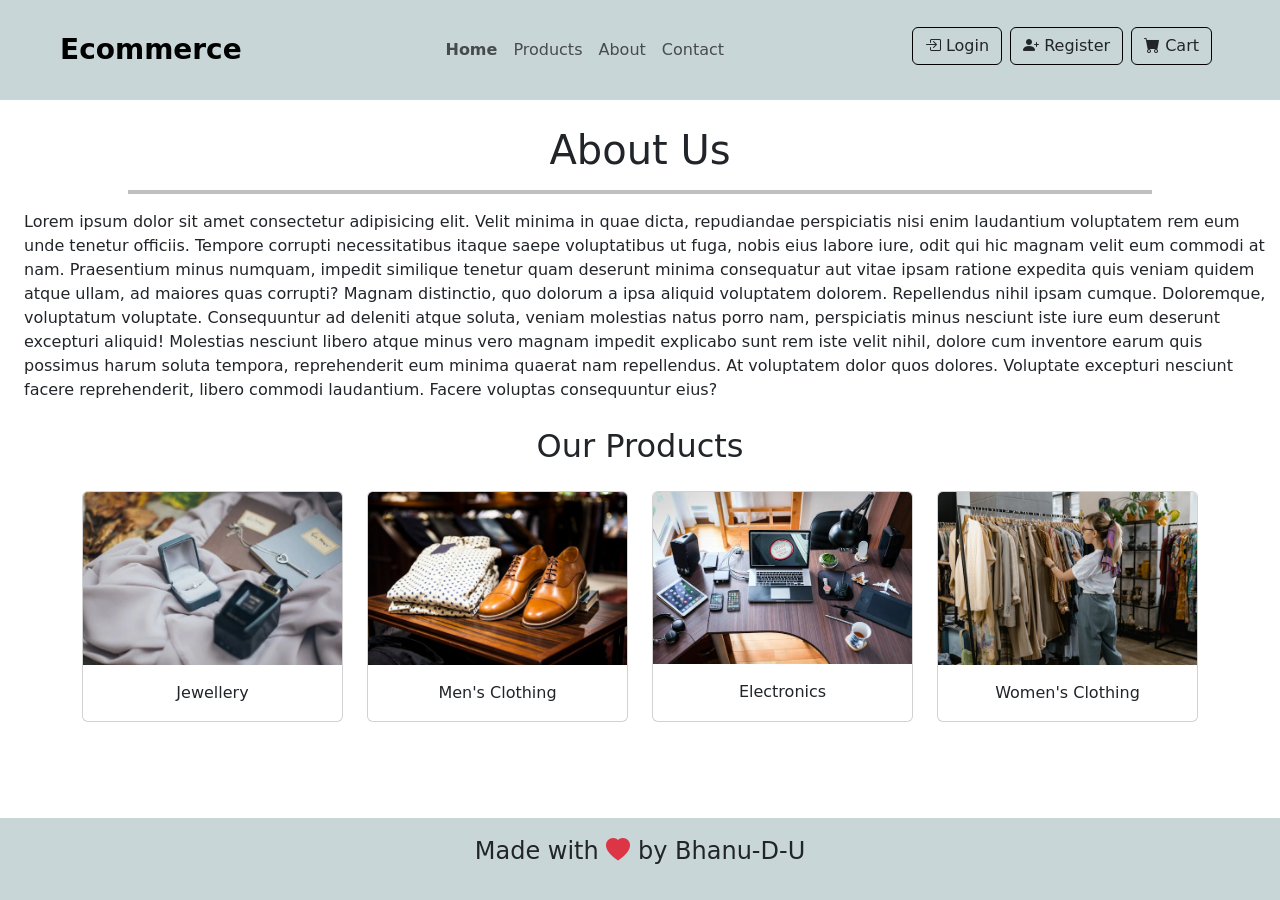
<file: About.html>
<!DOCTYPE html>
<html lang="en">

<head>
    <meta charset="UTF-8">
    <meta name="viewport" content="width=device-width, initial-scale=1.0">
    <title>E-commerce </title>
    <link rel="stylesheet" href="./cs.css">
    <link href="https://cdn.jsdelivr.net/npm/bootstrap@5.3.8/dist/css/bootstrap.min.css" rel="stylesheet"
        integrity="sha384-sRIl4kxILFvY47J16cr9ZwB07vP4J8+LH7qKQnuqkuIAvNWLzeN8tE5YBujZqJLB" crossorigin="anonymous">
    <link rel="stylesheet" href="https://cdn.jsdelivr.net/npm/bootstrap-icons@1.13.1/font/bootstrap-icons.min.css">
</head>

<body>
    <header class="px-0 py-0 px-md-5 py-md-3">
        <nav class="navbar navbar-expand-lg ">
            <div class="container-fluid">
                <a class="navbar-brand fw-bold fs-3 " href="./index.html">Ecommerce</a>
                <button class="navbar-toggler" type="button" data-bs-toggle="collapse"
                    data-bs-target="#navbarSupportedContent" aria-controls="navbarSupportedContent"
                    aria-expanded="false" aria-label="Toggle navigation">
                    <span class="navbar-toggler-icon"></span>
                </button>
                <div class="collapse navbar-collapse" id="navbarSupportedContent">
                    <ul class="navbar-nav  mb-2 mb-lg-0 ms-auto ">
                        <li class="nav-item ">
                            <a href="./index.html" class="nav-link fs-6 fw-bold">Home</a>
                        </li>
                        <li class="nav-item">
                            <a href="./product.html" class="nav-link fs-6">Products</a>
                        </li>
                        <li class="nav-item">
                            <a href="./About.html" class="nav-link fs-6">About</a>
                        </li>
                        <li class="nav-item">
                            <a href="./Contact.html" class="nav-link fs-6">Contact</a>
                        </li>
                    </ul>
                    <ul class=" head-acc navbar-nav ms-auto">
                        <li class="nav-item me-lg-2 mb-2 btn-hover d-md-inline-block">
                            <a href="./login.html" class="btn border-1 border-black ">
                                <span><i class="bi bi-box-arrow-in-right"></i></span>
                                <span class="fs-6">Login</span>
                            </a>
                        </li>

                        <li class="nav-item me-lg-2 mb-2 btn-hover">
                            <a href="./register.html" class="btn border-1 border-black">
                                <span><i class="bi bi-person-plus-fill"></i></span>
                                <span class="fs-6">Register</span>
                            </a>
                        </li>

                        <li class="nav-item me-lg-2 mb-2 btn-hover">
                            <a href="./cart.html" class="btn border-1 border-black">
                                <span><i class="bi bi-cart-fill"></i></span>
                                <span class="fs-6">Cart<span class="prod-length"></span></span>
                            </a>
                        </li>


                    </ul>
                </div>

            </div>
        </nav>

    </header>

    <main>

        <h1 class=" text-center" style="margin-top:2%;">About Us</h1>
        <hr style="width:80% ;margin-left: 10%;border:2px solid black">
        <p class="par-text ms-4 me-2">Lorem ipsum dolor sit amet consectetur adipisicing elit. Velit minima in quae
            dicta,
            repudiandae
            perspiciatis nisi enim laudantium voluptatem rem eum unde tenetur officiis. Tempore corrupti necessitatibus
            itaque saepe voluptatibus ut fuga, nobis eius labore iure, odit qui hic magnam velit eum commodi at
            nam.<span class="spn2">
                Praesentium minus numquam, impedit similique tenetur quam deserunt minima consequatur aut vitae ipsam
                ratione
                expedita quis veniam quidem atque ullam, ad maiores quas corrupti? Magnam distinctio, quo dolorum a ipsa
                aliquid
                voluptatem dolorem. Repellendus nihil ipsam cumque.</span><span class="spn"> Doloremque, voluptatum
                voluptate.
                Consequuntur ad deleniti
                atque soluta, veniam molestias natus porro nam, perspiciatis minus nesciunt iste iure eum deserunt
                excepturi
                aliquid! Molestias nesciunt libero atque minus vero magnam impedit explicabo sunt rem iste velit nihil,
                dolore
                cum inventore earum quis possimus harum soluta tempora, reprehenderit eum minima quaerat nam
                repellendus. At
                voluptatem dolor quos dolores. Voluptate excepturi nesciunt facere reprehenderit, libero commodi
                laudantium.
                Facere voluptas consequuntur eius?</span></p>




        <h2 class=" text-center" style="margin:2% 0;">Our Products</h2>

        <div class="container">
            <div class="row g-4 abt-img">

                <div class="col-lg-3 col-md-6 col-sm-12">
                    <div class="card h-100">
                        <img src="./photos/about/pexels-photo-1927259.webp" class="card-img-top">
                        <div class="card-body text-center">
                            <p class="card-text">Jewellery</p>
                        </div>
                    </div>
                </div>

                <div class="col-lg-3 col-md-6 col-sm-12">
                    <div class="card h-100">
                        <img src="./photos/about/pexels-photo-298863.jpeg" class="card-img-top">
                        <div class="card-body text-center">
                            <p class="card-text">Men's Clothing</p>
                        </div>
                    </div>
                </div>

                <div class="col-lg-3 col-md-6 col-sm-12">
                    <div class="card h-100">
                        <img src="./photos/about/pexels-photo-356056.jpeg" class="card-img-top">
                        <div class="card-body text-center">
                            <p class="card-text">Electronics</p>
                        </div>
                    </div>
                </div>

                <div class="col-lg-3 col-md-6 col-sm-12">
                    <div class="card h-100">
                        <img src="./photos/about/pexels-photo-7679720.jpeg" class="card-img-top">
                        <div class="card-body text-center">
                            <p class="card-text">Women's Clothing</p>
                        </div>
                    </div>
                </div>

            </div>
        </div>



    </main>









    <footer class="text-center fs-4 ">
        <p>Made with <i class="bi bi-heart-fill text-danger"></i> by Bhanu-D-U</p>
    </footer>








    <script src="https://cdn.jsdelivr.net/npm/bootstrap@5.3.8/dist/js/bootstrap.bundle.min.js"
        integrity="sha384-FKyoEForCGlyvwx9Hj09JcYn3nv7wiPVlz7YYwJrWVcXK/BmnVDxM+D2scQbITxI"
        crossorigin="anonymous"></script>


</body>

</html>
</file>
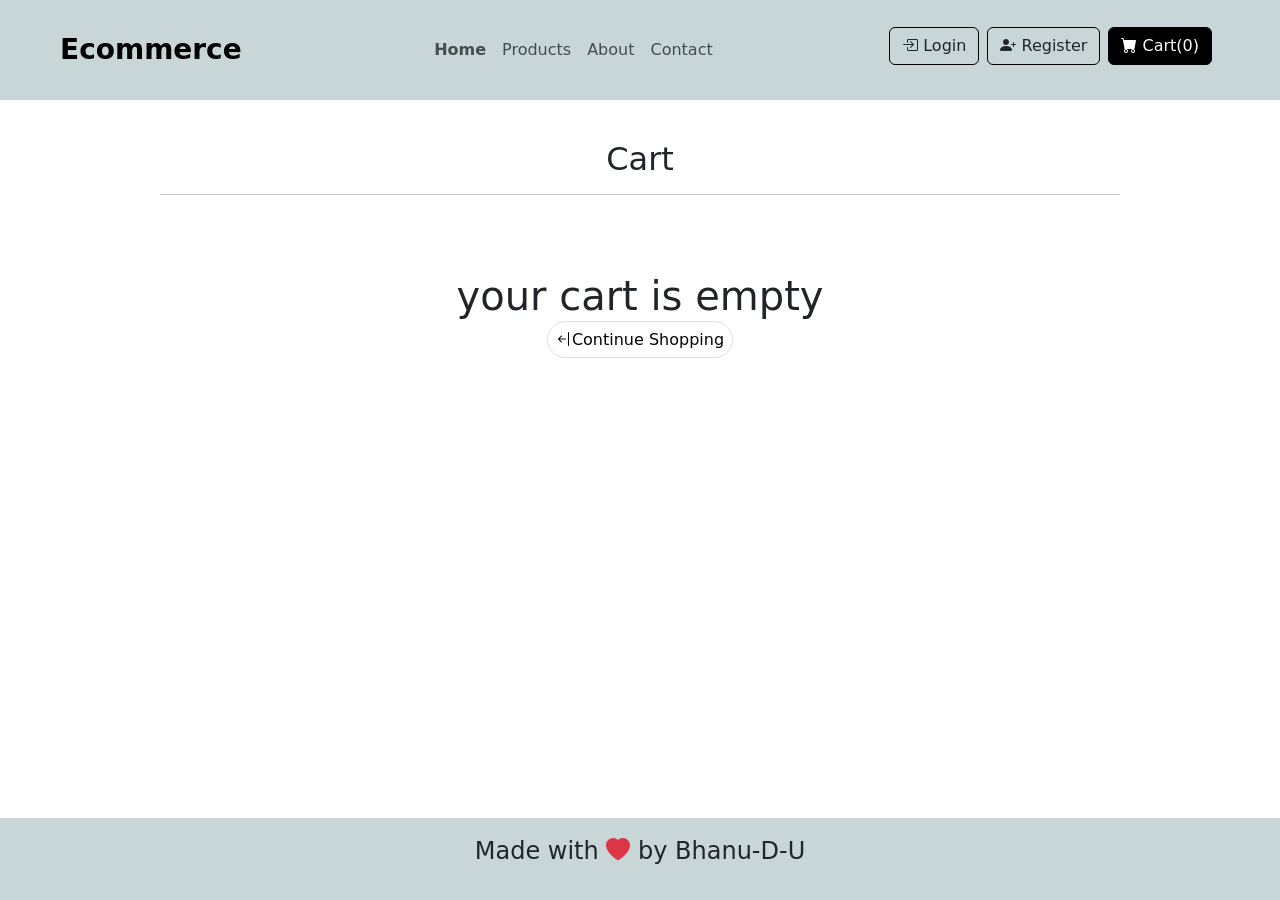
<file: cart.html>
<!DOCTYPE html>
<html lang="en">

<head>
    <meta charset="UTF-8">
    <meta name="viewport" content="width=device-width, initial-scale=1.0">
    <title>E-commerce </title>
    <link rel="stylesheet" href="./cs.css">
    <link href="https://cdn.jsdelivr.net/npm/bootstrap@5.3.8/dist/css/bootstrap.min.css" rel="stylesheet"
        integrity="sha384-sRIl4kxILFvY47J16cr9ZwB07vP4J8+LH7qKQnuqkuIAvNWLzeN8tE5YBujZqJLB" crossorigin="anonymous">
    <link rel="stylesheet" href="https://cdn.jsdelivr.net/npm/bootstrap-icons@1.13.1/font/bootstrap-icons.min.css">
</head>

<body>
    <header class="px-0 py-0 px-md-5 py-md-3">
        <nav class="navbar navbar-expand-lg ">
            <div class="container-fluid">
                <a class="navbar-brand fw-bold fs-3 " href="./index.html">Ecommerce</a>
                <button class="navbar-toggler" type="button" data-bs-toggle="collapse"
                    data-bs-target="#navbarSupportedContent" aria-controls="navbarSupportedContent"
                    aria-expanded="false" aria-label="Toggle navigation">
                    <span class="navbar-toggler-icon"></span>
                </button>
                <div class="collapse navbar-collapse" id="navbarSupportedContent">
                    <ul class="navbar-nav  mb-2 mb-lg-0 ms-auto ">
                        <li class="nav-item ">
                            <a href="./index.html" class="nav-link fs-6 fw-bold">Home</a>
                        </li>
                        <li class="nav-item">
                            <a href="./product.html" class="nav-link fs-6">Products</a>
                        </li>
                        <li class="nav-item">
                            <a href="./About.html" class="nav-link fs-6">About</a>
                        </li>
                        <li class="nav-item">
                            <a href="./Contact.html" class="nav-link fs-6">Contact</a>
                        </li>
                    </ul>
                    <ul class="head-acc navbar-nav ms-auto">
                        <li class="nav-item me-lg-2 mb-2 btn-hover">
                            <a href="./login.html" class="btn border-1 border-black ">
                                <span><i class="bi bi-box-arrow-in-right"></i></span>
                                <span class="fs-6">Login</span>
                            </a>
                        </li>

                        <li class=" head-acc nav-item me-lg-2 mb-2 btn-hover ">
                            <a href="./register.html" class="btn border-1 border-black ">
                                <span><i class="bi bi-person-plus-fill"></i></span>
                                <span class="fs-6">Register</span>
                            </a>
                        </li>

                        <li class=" head-acc nav-item me-lg-2 mb-2 btn-hover">
                            <a href="./cart.html" class="btn border-1 border-black bg-black text-white">
                                <span><i class="bi bi-cart-fill"></i></span>
                                <span class="fs-6">Cart(<span class="prod-length"></span>)</span>
                            </a>
                        </li>


                    </ul>
                </div>

            </div>
        </nav>

    </header>

    <main>
        <h2 style="text-align:center;margin-top:40px;">Cart</h2>
        <hr class="w-75 mx-auto">
        <div id="default-cart" style="text-align:center;margin-top:6%">
            <h1>your cart is empty</h1>
            <a href="./index.html" class="p-2 border rounded-5 btn-hover">
                <i class="bi bi-arrow-bar-left"></i>Continue Shopping</a>

        </div>
        <div id="cart-page" class="container mt-4">



            <!-- Products will come here -->
            <div class="d-lg-flex carw">
                <div class="border border-black  custom-width  ">
                    <h2 class=" border-bottom pb-2">Items</h2>
                    <div id="cartdispprod">
                    </div>
                </div>


                <!-- Total price -->
                <div class=" ms-sm-5 border border-black mt-el-5 summt " style="height:250px;width:300px">
                    <h3 style="padding: 5px 0 0 5px;"> order summery</h3>
                    <hr>

                    <div id="totalprice" class="mt-4 text-end fs-5 fw-bold"></div>

                </div>

            </div>

        </div>
    </main>










    <footer class="text-center fs-4 ">
        <p>Made with <i class="bi bi-heart-fill text-danger"></i> by Bhanu-D-U</p>
    </footer>






    <script src="https://cdn.jsdelivr.net/npm/bootstrap@5.3.8/dist/js/bootstrap.bundle.min.js"
        integrity="sha384-FKyoEForCGlyvwx9Hj09JcYn3nv7wiPVlz7YYwJrWVcXK/BmnVDxM+D2scQbITxI"
        crossorigin="anonymous"></script>
    <script src="./cartjs.js"></script>

</body>

</html>
</file>
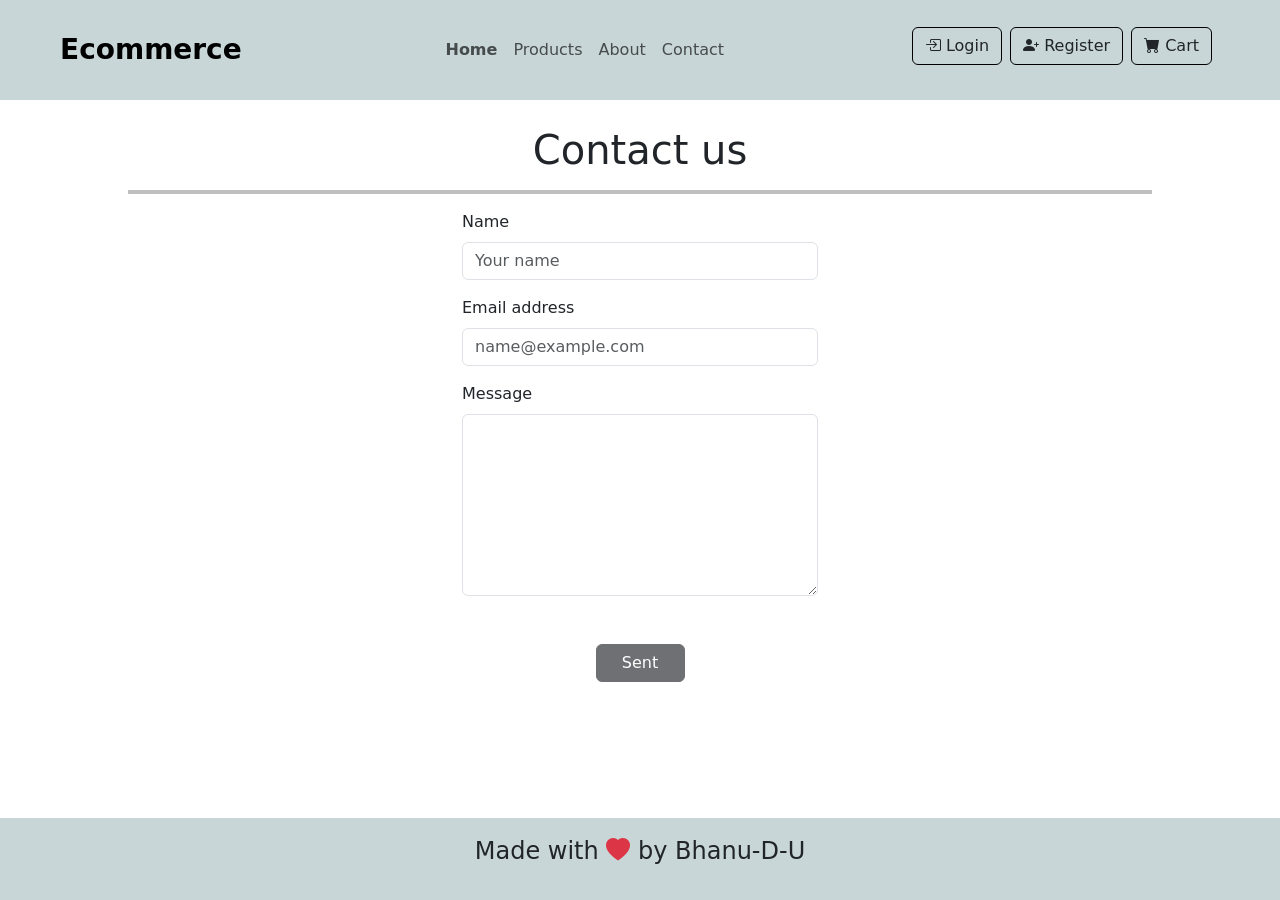
<file: Contact.html>
<!DOCTYPE html>
<html lang="en">

<head>
    <meta charset="UTF-8">
    <meta name="viewport" content="width=device-width, initial-scale=1.0">
    <title>E-commerce </title>
    <link rel="stylesheet" href="./cs.css">
    <link href="https://cdn.jsdelivr.net/npm/bootstrap@5.3.8/dist/css/bootstrap.min.css" rel="stylesheet"
        integrity="sha384-sRIl4kxILFvY47J16cr9ZwB07vP4J8+LH7qKQnuqkuIAvNWLzeN8tE5YBujZqJLB" crossorigin="anonymous">
    <link rel="stylesheet" href="https://cdn.jsdelivr.net/npm/bootstrap-icons@1.13.1/font/bootstrap-icons.min.css">
</head>

<body>
    <header class="px-0 py-0 px-md-5 py-md-3">
        <nav class="navbar navbar-expand-lg ">
            <div class="container-fluid">
                <a class="navbar-brand fw-bold fs-3 " href="./index.html">Ecommerce</a>
                <button class="navbar-toggler" type="button" data-bs-toggle="collapse"
                    data-bs-target="#navbarSupportedContent" aria-controls="navbarSupportedContent"
                    aria-expanded="false" aria-label="Toggle navigation">
                    <span class="navbar-toggler-icon"></span>
                </button>
                <div class="collapse navbar-collapse" id="navbarSupportedContent">
                    <ul class="navbar-nav  mb-2 mb-lg-0 ms-auto ">
                        <li class="nav-item ">
                            <a href="./index.html" class="nav-link fs-6 fw-bold">Home</a>
                        </li>
                        <li class="nav-item">
                            <a href="./product.html" class="nav-link fs-6">Products</a>
                        </li>
                        <li class="nav-item">
                            <a href="./About.html" class="nav-link fs-6">About</a>
                        </li>
                        <li class="nav-item">
                            <a href="./Contact.html" class="nav-link fs-6">Contact</a>
                        </li>
                    </ul>
                    <ul class=" head-acc navbar-nav ms-auto">
                        <li class="nav-item me-lg-2 mb-2 btn-hover d-md-inline-block">
                            <a href="./login.html" class="btn border-1 border-black ">
                                <span><i class="bi bi-box-arrow-in-right"></i></span>
                                <span class="fs-6">Login</span>
                            </a>
                        </li>

                        <li class="nav-item me-lg-2 mb-2 btn-hover">
                            <a href="./register.html" class="btn border-1 border-black">
                                <span><i class="bi bi-person-plus-fill"></i></span>
                                <span class="fs-6">Register</span>
                            </a>
                        </li>

                        <li class="nav-item me-lg-2 mb-2 btn-hover">
                            <a href="./cart.html" class="btn border-1 border-black">
                                <span><i class="bi bi-cart-fill"></i></span>
                                <span class="fs-6">Cart<span class="prod-length"></span></span>
                            </a>
                        </li>


                    </ul>
                </div>

            </div>
        </nav>

    </header>

    <main>

        <h1 class=" text-center" style="margin-top:2%;">Contact us</h1>
        <hr style="width:80% ;margin-left: 10%;border:2px solid black">


        <div class="container">
            <div class="row justify-content-center">
                <div class="col-lg-4 col-md-6 col-sm-10">

                    <div class="mb-3">
                        <label class="form-label">Name</label>
                        <input type="text" class="form-control" placeholder="Your name">
                    </div>

                    <div class="mb-3">
                        <label class="form-label">Email address</label>
                        <input type="email" class="form-control" placeholder="name@example.com">
                    </div>

                    <div class="mb-3">
                        <label class="form-label">Message</label>
                        <textarea class="form-control" rows="7"></textarea>
                    </div>
                    <div class="text-center mt-5">
                        <button type="submit" class="btn btn-dark w-25 disabled">
                            Sent
                        </button>
                    </div>
                </div>
            </div>
        </div>



    </main>












    <footer class="text-center fs-4 ">
        <p>Made with <i class="bi bi-heart-fill text-danger"></i> by Bhanu-D-U</p>
    </footer>





    <script src="https://cdn.jsdelivr.net/npm/bootstrap@5.3.8/dist/js/bootstrap.bundle.min.js"
        integrity="sha384-FKyoEForCGlyvwx9Hj09JcYn3nv7wiPVlz7YYwJrWVcXK/BmnVDxM+D2scQbITxI"
        crossorigin="anonymous"></script>
</body>

</html>
</file>
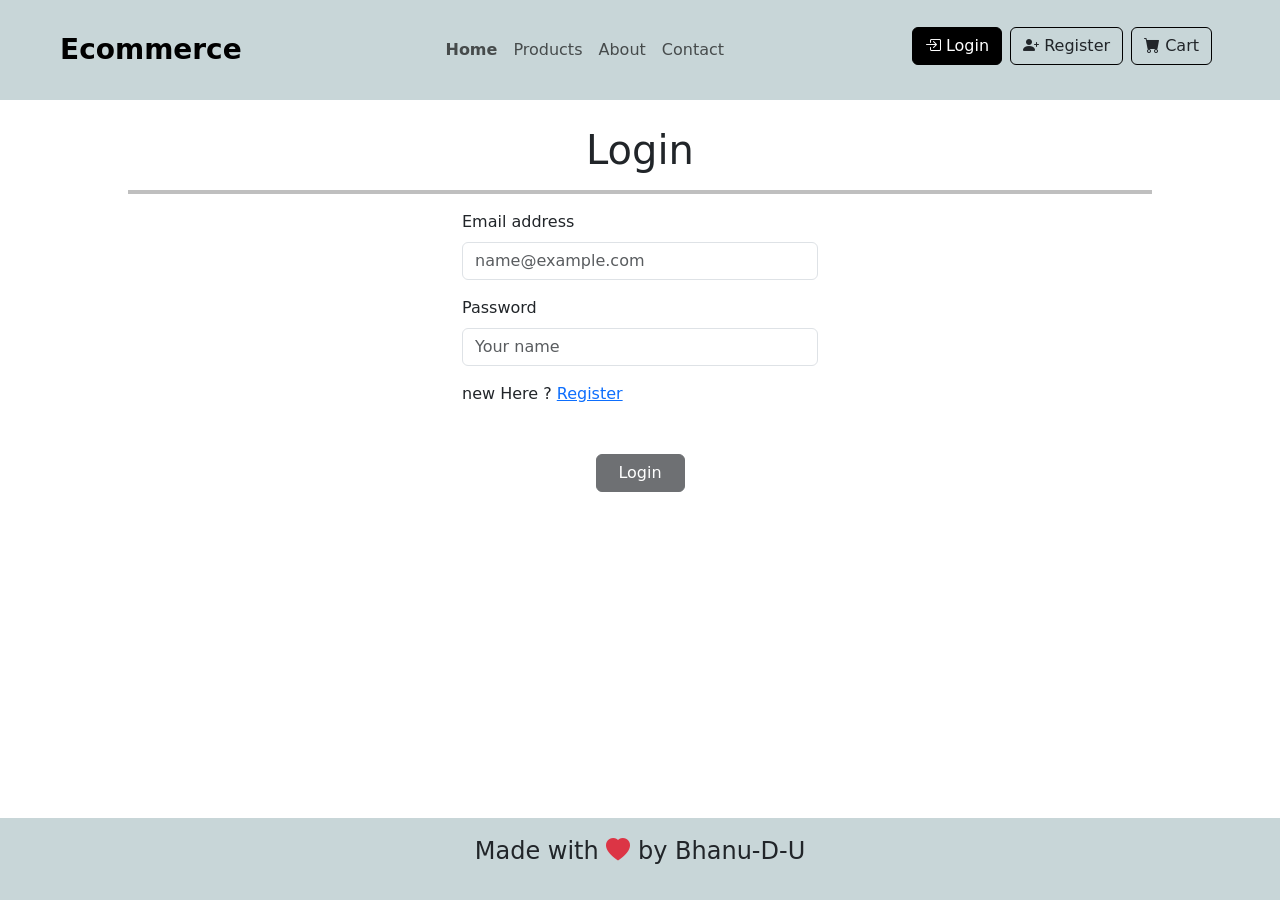
<file: login.html>
<!DOCTYPE html>
<html lang="en">

<head>
    <meta charset="UTF-8">
    <meta name="viewport" content="width=device-width, initial-scale=1.0">
    <title>E-commerce </title>
    <link rel="stylesheet" href="./cs.css">
    <link href="https://cdn.jsdelivr.net/npm/bootstrap@5.3.8/dist/css/bootstrap.min.css" rel="stylesheet"
        integrity="sha384-sRIl4kxILFvY47J16cr9ZwB07vP4J8+LH7qKQnuqkuIAvNWLzeN8tE5YBujZqJLB" crossorigin="anonymous">
    <link rel="stylesheet" href="https://cdn.jsdelivr.net/npm/bootstrap-icons@1.13.1/font/bootstrap-icons.min.css">
</head>

<body>
    <header class="px-0 py-0 px-md-5 py-md-3">
        <nav class="navbar navbar-expand-lg ">
            <div class="container-fluid">
                <a class="navbar-brand fw-bold fs-3 " href="../html-cont/index.html">Ecommerce</a>
                <button class="navbar-toggler" type="button" data-bs-toggle="collapse"
                    data-bs-target="#navbarSupportedContent" aria-controls="navbarSupportedContent"
                    aria-expanded="false" aria-label="Toggle navigation">
                    <span class="navbar-toggler-icon"></span>
                </button>
                <div class="collapse navbar-collapse" id="navbarSupportedContent">
                    <ul class="navbar-nav  mb-2 mb-lg-0 ms-auto ">
                        <li class="nav-item ">
                            <a href="./index.html" class="nav-link fs-6 fw-bold">Home</a>
                        </li>
                        <li class="nav-item">
                            <a href="./product.html" class="nav-link fs-6">Products</a>
                        </li>
                        <li class="nav-item">
                            <a href="./About.html" class="nav-link fs-6">About</a>
                        </li>
                        <li class="nav-item">
                            <a href="./Contact.html" class="nav-link fs-6">Contact</a>
                        </li>
                    </ul>
                    <ul class="head-acc navbar-nav ms-auto">
                        <li class="nav-item me-lg-2 mb-2 btn-hover">
                            <a href="./login.html" class="btn border-1 border-black bg-black text-white">
                                <span><i class="bi bi-box-arrow-in-right"></i></span>
                                <span class="fs-6">Login</span>
                            </a>
                        </li>

                        <li class=" head-acc nav-item me-lg-2 mb-2 btn-hover">
                            <a href="./register.html" class="btn border-1 border-black">
                                <span><i class="bi bi-person-plus-fill"></i></span>
                                <span class="fs-6">Register</span>
                            </a>
                        </li>

                        <li class=" head-acc nav-item me-lg-2 mb-2 btn-hover">
                            <a href="./cart.html" class="btn border-1 border-black">
                                <span><i class="bi bi-cart-fill"></i></span>
                                <span class="fs-6">Cart<span class="prod-length"></span></span>
                            </a>
                        </li>


                    </ul>
                </div>

            </div>
        </nav>

    </header>

    <main>



        <h1 class=" text-center" style="margin-top:2%;">Login</h1>
        <hr style="width:80% ;margin-left: 10%;border:2px solid black">


        <div class="container">
            <div class="row justify-content-center">
                <div class="col-lg-4 col-md-6 col-sm-10">



                    <div class="mb-3">
                        <label class="form-label">Email address</label>
                        <input type="email" class="form-control" placeholder="name@example.com">
                    </div>

                    <div class="mb-3">
                        <label class="form-label">Password</label>
                        <input type="Password" class="form-control" placeholder="Your name">
                    </div>
                    <p>new Here ? <a href="./register.html">Register</a></p>
                    <div class="text-center mt-5">
                        <button type="submit" class="btn btn-dark w-25 disabled">
                            Login
                        </button>
                    </div>
                </div>
            </div>
        </div>




    </main>












    <footer class="text-center fs-4 ">
        <p>Made with <i class="bi bi-heart-fill text-danger"></i> by Bhanu-D-U</p>
    </footer>









    <script src="https://cdn.jsdelivr.net/npm/bootstrap@5.3.8/dist/js/bootstrap.bundle.min.js"
        integrity="sha384-FKyoEForCGlyvwx9Hj09JcYn3nv7wiPVlz7YYwJrWVcXK/BmnVDxM+D2scQbITxI"
        crossorigin="anonymous"></script>
</body>

</html>
</file>
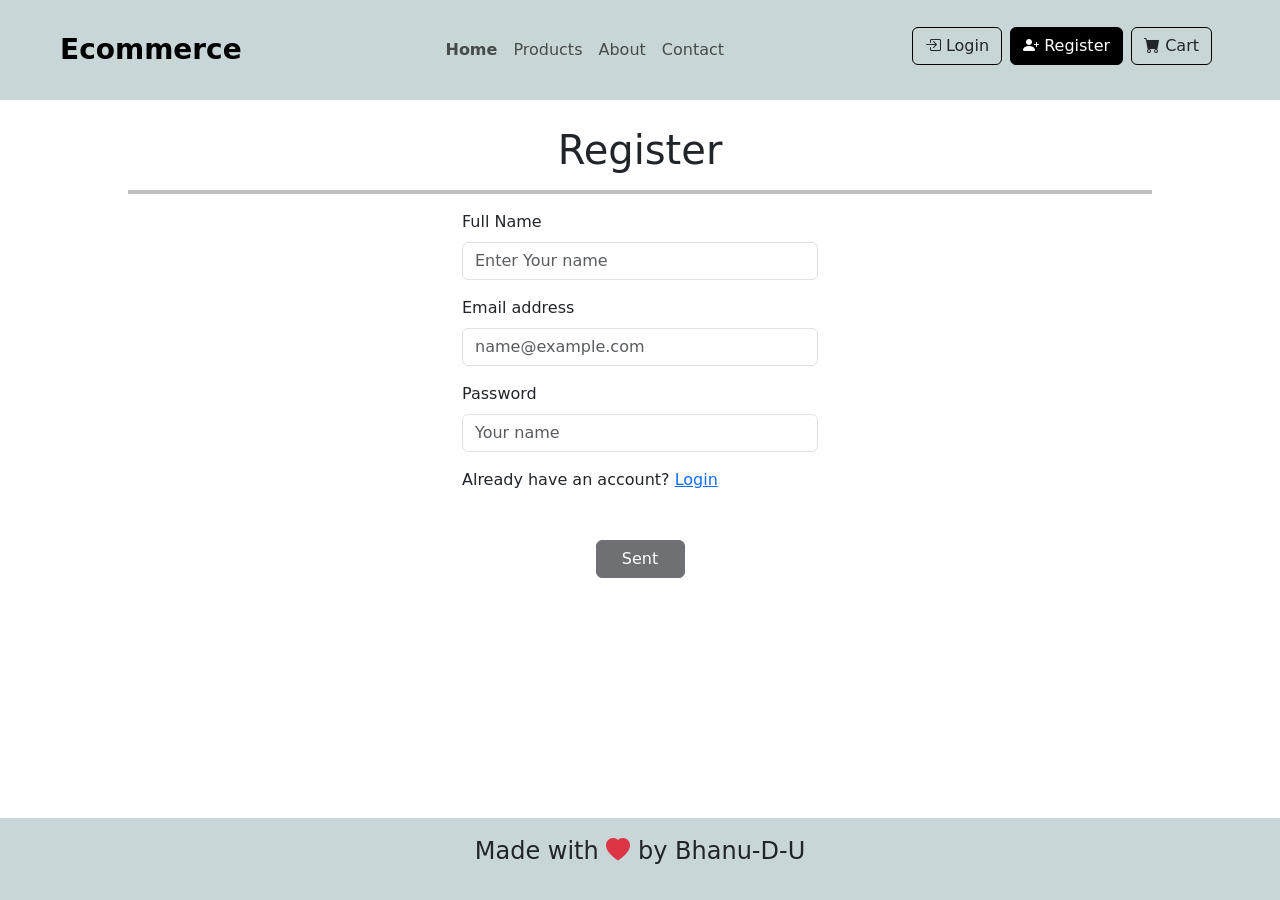
<file: register.html>
<!DOCTYPE html>
<html lang="en">

<head>
    <meta charset="UTF-8">
    <meta name="viewport" content="width=device-width, initial-scale=1.0">
    <title>E-commerce </title>
    <link rel="stylesheet" href="./cs.css">
    <link href="https://cdn.jsdelivr.net/npm/bootstrap@5.3.8/dist/css/bootstrap.min.css" rel="stylesheet"
        integrity="sha384-sRIl4kxILFvY47J16cr9ZwB07vP4J8+LH7qKQnuqkuIAvNWLzeN8tE5YBujZqJLB" crossorigin="anonymous">
    <link rel="stylesheet" href="https://cdn.jsdelivr.net/npm/bootstrap-icons@1.13.1/font/bootstrap-icons.min.css">
</head>

<body>
    <header class="px-0 py-0 px-md-5 py-md-3">
        <nav class="navbar navbar-expand-lg ">
            <div class="container-fluid">
                <a class="navbar-brand fw-bold fs-3 " href="./index.html">Ecommerce</a>
                <button class="navbar-toggler" type="button" data-bs-toggle="collapse"
                    data-bs-target="#navbarSupportedContent" aria-controls="navbarSupportedContent"
                    aria-expanded="false" aria-label="Toggle navigation">
                    <span class="navbar-toggler-icon"></span>
                </button>
                <div class="collapse navbar-collapse" id="navbarSupportedContent">
                    <ul class="navbar-nav  mb-2 mb-lg-0 ms-auto ">
                        <li class="nav-item ">
                            <a href="./index.html" class="nav-link fs-6 fw-bold">Home</a>
                        </li>
                        <li class="nav-item">
                            <a href="./product.html" class="nav-link fs-6">Products</a>
                        </li>
                        <li class="nav-item">
                            <a href="./About.html" class="nav-link fs-6">About</a>
                        </li>
                        <li class="nav-item">
                            <a href="./Contact.html" class="nav-link fs-6">Contact</a>
                        </li>
                    </ul>
                    <ul class="head-acc navbar-nav ms-auto">
                        <li class="nav-item me-lg-2 mb-2 btn-hover">
                            <a href="./login.html" class="btn border-1 border-black ">
                                <span><i class="bi bi-box-arrow-in-right"></i></span>
                                <span class="fs-6">Login</span>
                            </a>
                        </li>

                        <li class=" head-acc nav-item me-lg-2 mb-2 btn-hover ">
                            <a href="./register.html" class="btn border-1 border-black bg-black text-white">
                                <span><i class="bi bi-person-plus-fill"></i></span>
                                <span class="fs-6">Register</span>
                            </a>
                        </li>

                        <li class=" head-acc nav-item me-lg-2 mb-2 btn-hover">
                            <a href="./cart.html" class="btn border-1 border-black">
                                <span><i class="bi bi-cart-fill"></i></span>
                                <span class="fs-6">Cart<span class="prod-length"></span></span>
                            </a>
                        </li>


                    </ul>
                </div>

            </div>
        </nav>

    </header>

    <main>



        <h1 class=" text-center" style="margin-top:2%;">Register</h1>
        <hr style="width:80% ;margin-left: 10%;border:2px solid black">


        <div class="container">
            <div class="row justify-content-center">
                <div class="col-lg-4 col-md-6 col-sm-10">

                    <div class="mb-3">
                        <label class="form-label">Full Name</label>
                        <input type="text" class="form-control" placeholder="Enter Your name">
                    </div>

                    <div class="mb-3">
                        <label class="form-label">Email address</label>
                        <input type="email" class="form-control" placeholder="name@example.com">
                    </div>


                    <div class="mb-3">
                        <label class="form-label">Password</label>
                        <input type="Password" class="form-control" placeholder="Your name">
                    </div>
                    <p>Already have an account? <a href="./login.html">Login</a></p>

                    <div class="text-center mt-5">
                        <button type="submit" class="btn btn-dark w-25 disabled">
                            Sent
                        </button>
                    </div>
                </div>
            </div>
        </div>






    </main>






    <footer class="text-center fs-4 ">
        <p>Made with <i class="bi bi-heart-fill text-danger"></i> by Bhanu-D-U</p>
    </footer>















    <script src="https://cdn.jsdelivr.net/npm/bootstrap@5.3.8/dist/js/bootstrap.bundle.min.js"
        integrity="sha384-FKyoEForCGlyvwx9Hj09JcYn3nv7wiPVlz7YYwJrWVcXK/BmnVDxM+D2scQbITxI"
        crossorigin="anonymous"></script>
</body>

</html>
</file>
<file: cs.css>
body {
    margin: 0;
    padding: 0;
    display: flex;
    flex-direction: column;
    height: 100vh;

}

main {
    flex: 1;
}

.buts a:hover {
    color: white !important;
    background-color: black !important;
}

#prod-container {
    display: flex;
    flex-wrap: wrap;
    justify-content: space-evenly;
    column-gap: 100px;

}

.prod-card {
    width: 350px;
    margin: 5% auto 20px;
    border: 1px solid black;
    text-align: center;
    border-radius: 20px;
    height: 670px;
    box-shadow: 5px 7px 15px black;
}

.imgid {
    margin-top: 25px;
}

.card-butts {
    display: flex;
    justify-content: space-evenly;


}

.card-butts button {
    border-radius: 10px;
    padding: 15px;
    color: white;
    background-color: black;

}

header {
    background-color: rgb(200, 214, 216);
}

footer {
    margin-top: 30px;
    background-color: rgb(200, 214, 216);
    padding: 15px
}

ul.head-acc .btn-hover:hover,
.btn-hover:hover {
    background-color: #0e0c0c;
    color: white
}

.btn-hover {
    color: #050506;
    text-decoration: none;
}

.btn-hover:hover {
    background-color: #050506;
    /* Bootstrap primary blue */
    color: #fff;
    /* white text */
    border-color: #0c0c0c;
    /* border matches background */

    /* remove underline on hover */
}

.cart-butt:hover {
    background-color: #b06d6d;
}

@media (max-width:991px) {
    .custom-width {
        width: 100%;
    }

    .summt {

        margin-top: 70px;
    }
}

@media (min-width:992px) {
    .custom-width {
        width: 75%;
    }
}

@media (max-width:440px) {
    #butmove {
        display: grid !important;
        width: 100% !important;
        /* override inline width */
    }
}
</file>
